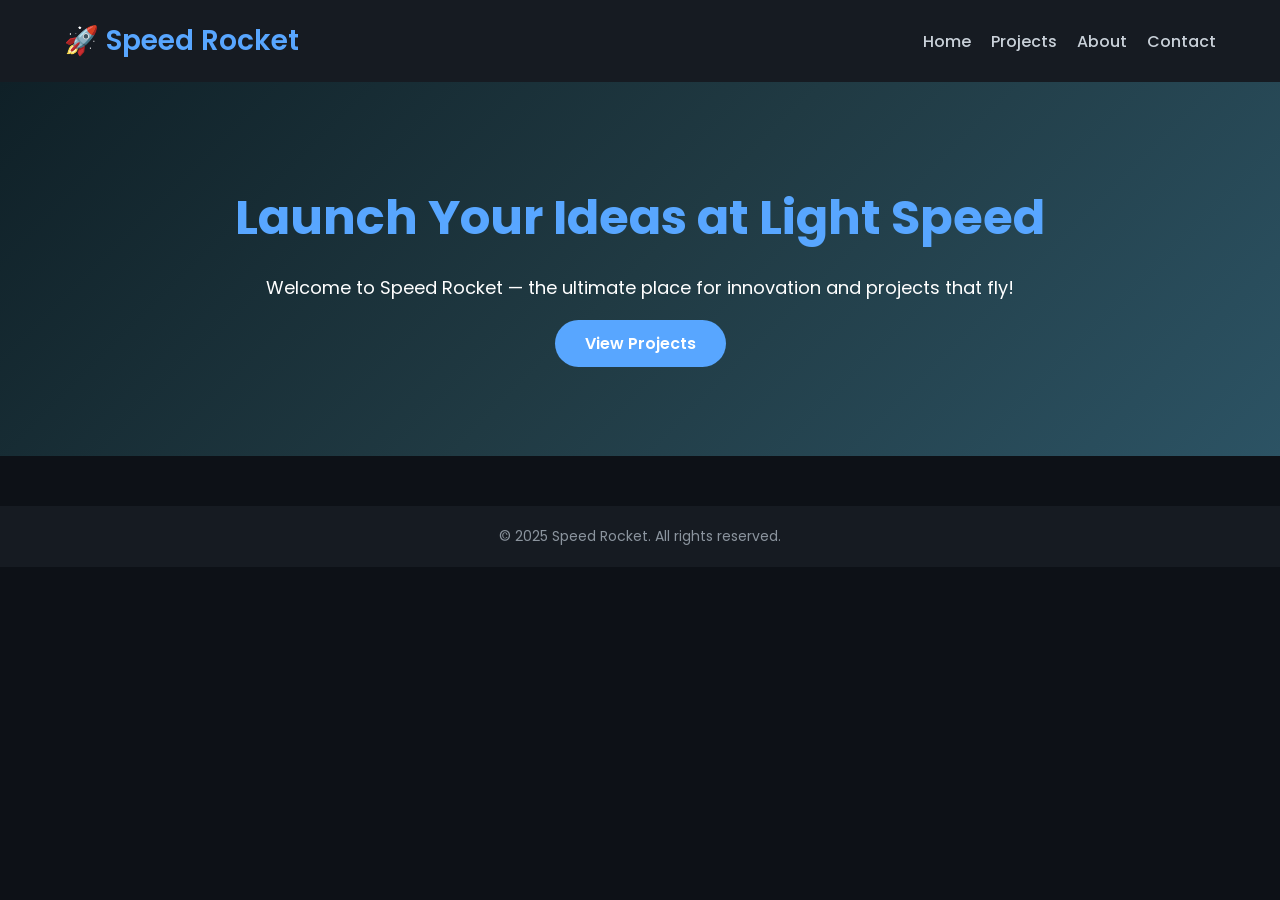
<file: index.html>
<!DOCTYPE html>
<html lang="en">
<head>
  <meta charset="UTF-8" />
  <meta name="viewport" content="width=device-width, initial-scale=1.0" />
  <title>Speed Rocket</title>
  <link rel="stylesheet" href="style.css" />
  <link href="https://fonts.googleapis.com/css2?family=Poppins:wght@400;600&display=swap" rel="stylesheet">
</head>
<body>

  <header class="header">
    <div class="container">
      <h1 class="logo">🚀 Speed Rocket</h1>
      <nav>
        <ul class="nav-links">
          <li><a href="index.html">Home</a></li>
          <li><a href="projects.html">Projects</a></li>
          <li><a href="about.html">About</a></li>
          <li><a href="contact.html">Contact</a></li>
        </ul>
      </nav>
    </div>
  </header>

  <section class="hero">
    <div class="hero-content">
      <h2>Launch Your Ideas at Light Speed</h2>
      <p>Welcome to Speed Rocket — the ultimate place for innovation and projects that fly!</p>
      <a href="projects.html" class="btn">View Projects</a>
    </div>
  </section>

  <footer>
    <p>&copy; 2025 Speed Rocket. All rights reserved.</p>
  </footer>
  <script>
    // Smooth fade-out before link navigation
    document.querySelectorAll('a').forEach(link => {
      link.addEventListener('click', function (e) {
        const href = this.getAttribute('href');
  
        // Only apply to internal links
        if (href && href.endsWith('.html')) {
          e.preventDefault();
          document.body.classList.add('fade-out');
          setTimeout(() => {
            window.location.href = href;
          }, 300); // Delay must match animation duration
        }
      });
    });
  </script>  
</body>
</html>
</file>
<file: style.css>
/* Reset & Base Styles */
* {
    margin: 0;
    padding: 0;
    box-sizing: border-box;
  }
  body {
    font-family: 'Poppins', sans-serif;
    color: #fff;
    background-color: #0d1117;
  }
  
  /* Header */
  .header {
    background-color: #161b22;
    padding: 20px 0;
    box-shadow: 0 2px 10px rgba(0,0,0,0.4);
  }
  .container {
    width: 90%;
    margin: auto;
    display: flex;
    justify-content: space-between;
    align-items: center;
  }
  .logo {
    font-size: 28px;
    font-weight: 600;
    color: #58a6ff;
  }
  .nav-links {
    list-style: none;
    display: flex;
    gap: 20px;
  }
  .nav-links a {
    color: #c9d1d9;
    text-decoration: none;
    font-weight: 500;
  }
  .nav-links a:hover {
    color: #58a6ff;
  }
  
  /* Hero Section */
  .hero {
    background: linear-gradient(135deg, #0f2027, #203a43, #2c5364);
    padding: 100px 20px;
    text-align: center;
  }
  .hero-content h2 {
    font-size: 48px;
    margin-bottom: 20px;
    color: #58a6ff;
  }
  .hero-content p {
    font-size: 18px;
    margin-bottom: 30px;
  }
  .btn {
    padding: 12px 30px;
    background: #58a6ff;
    color: #fff;
    border-radius: 30px;
    text-decoration: none;
    font-weight: 600;
    transition: background 0.3s ease;
  }
  .btn:hover {
    background: #1f6feb;
  }
  
  /* Footer */
  footer {
    background-color: #161b22;
    text-align: center;
    padding: 20px;
    margin-top: 50px;
    font-size: 14px;
    color: #8b949e;
  }
/* Page fade-in animation */
body {
    animation: fadeIn 0.8s ease;
  }
  
  @keyframes fadeIn {
    from {
      opacity: 0;
      transform: translateY(20px);
    }
    to {
      opacity: 1;
      transform: translateY(0);
    }
  }
  /* Fade IN on load */
body {
    opacity: 1;
    transition: opacity 0.3s ease;
  }
  
  /* Fade OUT on link click */
  body.fade-out {
    opacity: 0;
  }
</file>
